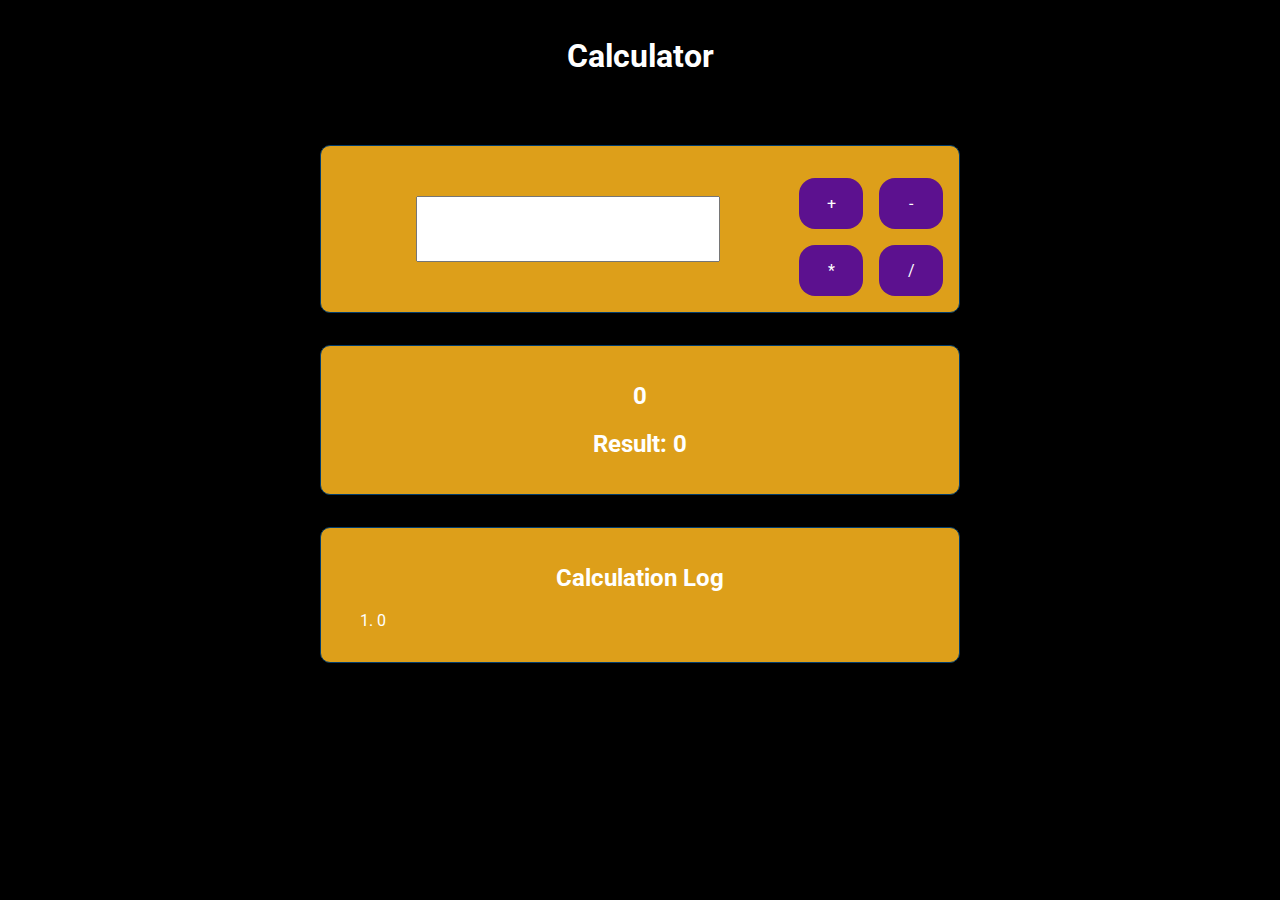
<file: calculator/index.html>
<!DOCTYPE html>
<html lang="en">
	<head>
		<meta charset="UTF-8" />
		<meta name="viewport" content="width=device-width, initial-scale=1.0" />
		<meta http-equiv="X-UA-Compatible" content="ie=edge" />
		<title>Calculator</title>
		<link
			rel="icon"
			type="image/x-icon"
			href="https://images.unsplash.com/photo-1638003212091-5930c12d8fe0?ixlib=rb-4.0.3&ixid=MnwxMjA3fDB8MHxzZWFyY2h8MTZ8fGNhbGN1bGF0b3IlMjBibGFjayUyMHRoZW1lZHxlbnwwfHwwfHw%3D&auto=format&fit=crop&w=500&q=60"
		/>
		<link
			href="https://fonts.googleapis.com/css?family=Roboto:400,700&display=swap"
			rel="stylesheet"
		/>
		<link rel="stylesheet" href="styles.css" />

		<script src="app.js" defer></script>
	</head>
	<body>
		<header>
			<h1>Calculator</h1>
		</header>

		<section id="calculator">
			<input type="number" id="input-number" />
			<div id="calc-actions">
				<button type="button" id="btn-add">+</button>
				<button type="button" id="btn-subtract">-</button>
				<button type="button" id="btn-multiply">*</button>
				<button type="button" id="btn-divide">/</button>
			</div>
		</section>
		<section id="results">
			<h2 id="current-calculation">0</h2>
			<h2>Result: <span id="current-result">0</span></h2>
		</section>
		<section id="results">
			<h2 id="calculation-log">Calculation Log</h2>
			<ol id="log">
				<li>0</li>
			</ol>
		</section>
	</body>
</html>
</file>
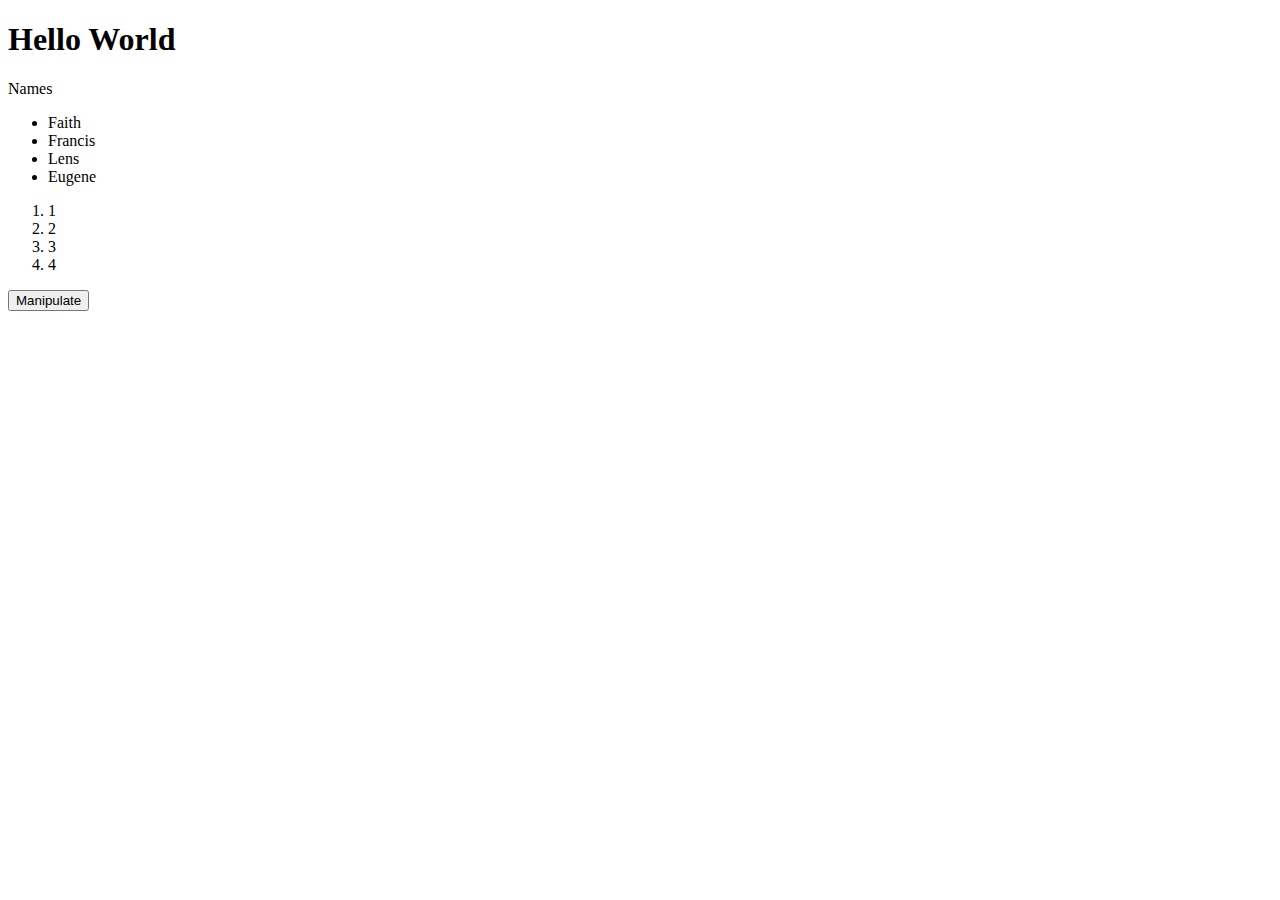
<file: playground/index.html>
<!DOCTYPE html>
<html lang="en">
	<head>
		<meta charset="UTF-8" />
		<meta http-equiv="X-UA-Compatible" content="IE=edge" />
		<meta name="viewport" content="width=device-width, initial-scale=1.0" />
		<title>Document</title>
		<script src="app.js" defer></script>
		<link rel="stylesheet" href="styles.css" />
	</head>
	<body>
		<h1>Hello World</h1>
		<p>Names</p>
		<ul id="list" class="list">
			<li id="faith">Faith</li>
			<li id="francis">Francis</li>
			<li id="lens">Lens</li>
			<li id="eugene">Eugene</li>
		</ul>
		<ol>
			<li>1</li>
			<li>2</li>
			<li>3</li>
			<li>4</li>
		</ol>
		<button id="btn">Manipulate</button>
	</body>
</html>
</file>
<file: calculator/styles.css>
* {
	box-sizing: border-box;
}

html {
	font-family: "Roboto", open-sans;
}

body {
	margin: 0;
	background-color: #000000;
}

header {
	color: white;
	padding: 1rem;
	text-align: center;
	box-shadow: 0 2px 8px rgba(0, 0, 0, 0.26);
	width: 100%;
}

#results,
#calculator {
	margin: 2rem auto;
	width: 40rem;
	max-width: 90%;
	border: 1px solid #023d6d;
	border-radius: 10px;
	padding: 1rem;
	color: #023d6d;
	background-color: #dd9f1a;
}

#calculator {
	display: flex;
}

#results {
	text-align: center;
	color: #ffffff;
}

#calculator input {
	font: inherit;
	font-size: 3rem;
	width: 19rem;
	padding: 0.15rem;
	margin: auto;
	display: block;
	color: #023d6d;
	text-align: center;
}

#calculator input:focus {
	outline: none;
}

#calculator button {
	font: inherit;
	background: #5c118f;
	color: white;
	border: none;
	padding: 1rem;
	cursor: pointer;
	border-radius: 1rem;
}

li {
	text-align: start;
}

#calculator button:focus {
	outline: none;
}

#calculator button:hover,
#calculator button:active {
	background: #084f88;
	border-color: #084f88;
}

#calc-actions button {
	width: 4rem;
}

#calc-actions {
	margin-top: 1rem;
	text-align: center;
	display: grid;
	grid-template-columns: 1fr 1fr;
	gap: 1rem;
}
</file>
<file: playground/styles.css>
body {
}
</file>
